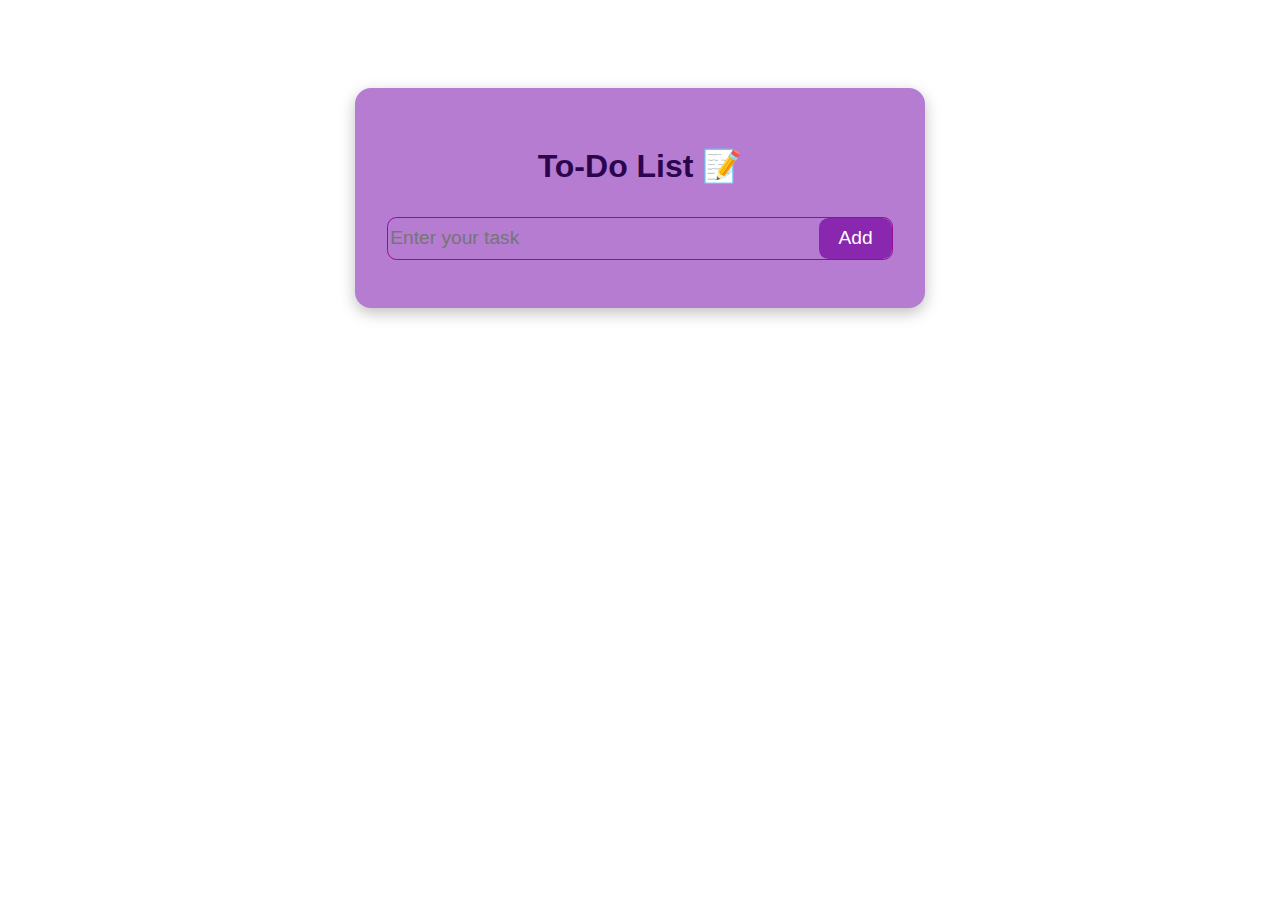
<file: index.html>
<!DOCTYPE html>
<html lang="en">
<head>
    <meta charset="UTF-8">
    <meta name="viewport" content="width=device-width, initial-scale=1.0">
    <title>To-Do List website</title>
    <link rel="stylesheet" href="style.css">
</head>
<body background="https://images.freecreatives.com/wp-content/uploads/2016/04/Purple-Flower-Website-Background.jpg">
    
    <div class="todo-container">
        <h2>To-Do List 📝</h2>
        <div class="input-group">
        <input type="text" id="todo-input" placeholder="Enter your task">
        <button onclick="addTask()" >Add</button>
        </div>
        <ul id="todo-list"></ul>
    </div>


    <script src="script.js"></script>
</body>
</html>
</file>
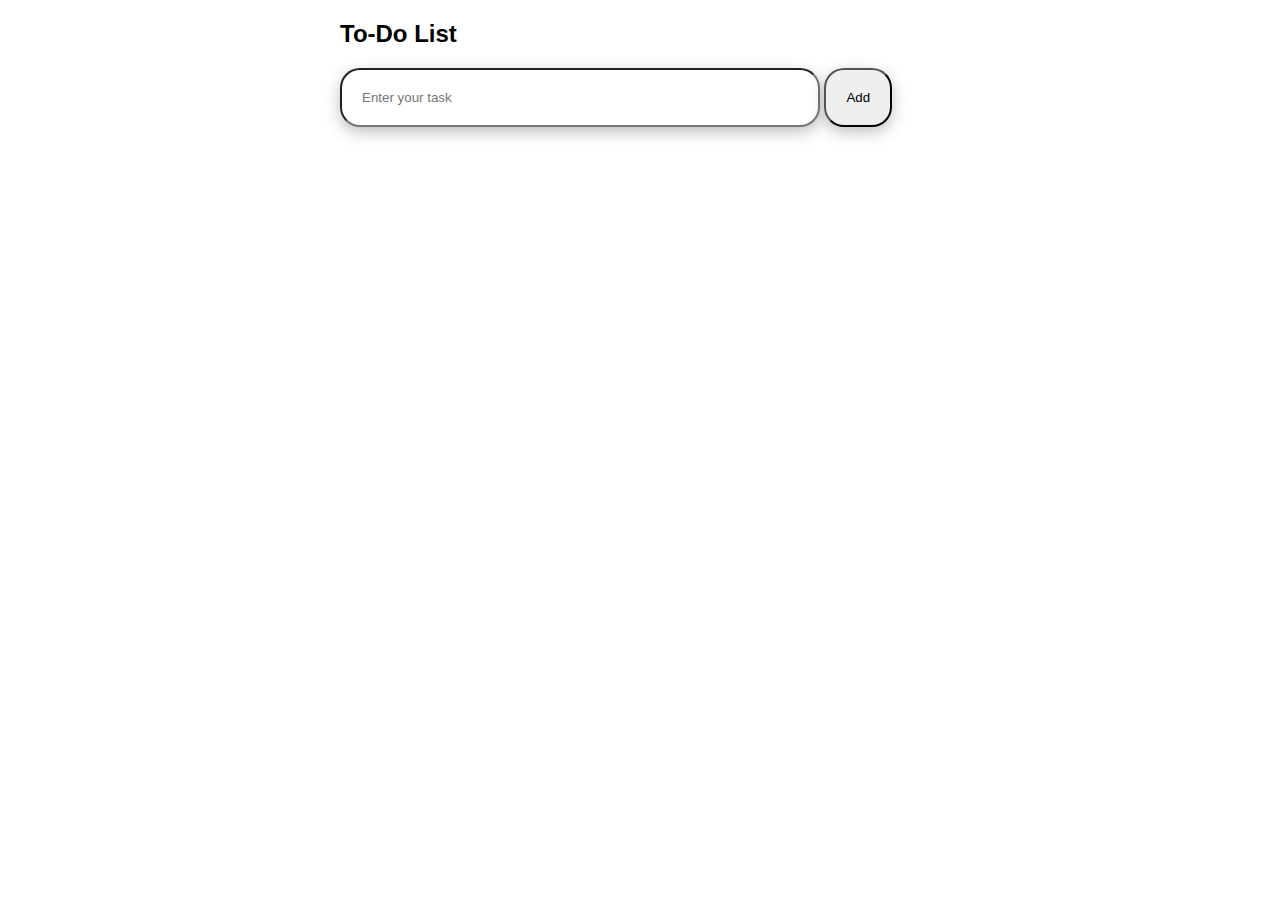
<file: To-Do List/index.html>
<!DOCTYPE html>
<html lang="en">
<head>
    <meta charset="UTF-8">
    <meta name="viewport" content="width=device-width, initial-scale=1.0">
    <title>To-Do List</title>
    <link rel="stylesheet" href="style.css">
</head>
<body background="https://images.freecreatives.com/wp-content/uploads/2016/04/Purple-Flower-Website-Background.jpg">
    
</body>
<body>
    <div class="todo-container">
        <h2>To-Do List</h2>
        <input type="text" id="todo-input" placeholder="Enter your task">
        <button onclick="addTodo()">Add</button>
        <ul id="todo-list"></ul>
    </div>
    <script src="script.js"></script>
</body>
</html>
</file>
<file: style.css>
body {
    font-family: Arial, sans-serif;
    display: flex;
    justify-content: center;
    padding-top: 5em;
}

h2{
    text-align: center;
    color: rgb(45, 5, 78);
    font-size: 2em;
    margin-bottom: 1em;
}

.todo-container {
    background-color: rgb(181, 124, 210);
    border-radius: 1em;
    padding: 2em;
    box-shadow: 0px 5px 15px rgba(1, 3, 4, 0.25);
    width: 40%;
}

.input-group{
    display: flex;
    justify-content: space-between;
    align-items: center;
    margin-bottom: 1em;
    border: 1px solid #920f97;
    border-radius: 0.6em;
}

#todo-input{
    width: 100%;
    border: none;
    outline: none;
    font-size: 1.2em;
    color: #333;
    background-color:  rgb(181, 124, 210);
}

.todo-input::placeholder {
    color: #acb3da;
}

button {
    background-color: #8927af;
    color: white;
    border: none;
    padding: 0.5em 1em;
    border-radius: 0.5em;
    cursor: pointer;
    font-size: 1.2em;
}
</file>
<file: To-Do List/style.css>
body {
    font-family: Arial, sans-serif;
}

.todo-container {
    max-width: 600px;
    margin: 0 auto;
    
}

.todo-container input[type="text"] {
    width: 80%;
    padding: 20px;
    box-sizing: border-box;
    margin-bottom: 10px;
    border-radius: 20px;
    box-shadow: 0px 5px 15px rgba(0, 0, 0, 0.25);
}

.todo-container button {
    padding: 20px;
    cursor: pointer;
    border-radius: 20px;
    box-shadow: 0px 5px 15px rgba(0, 0, 0, 0.25);
}

.todo-item {
    display: flex;
    align-items: center;
    justify-content: space-between;
    padding: 10px;
    border-bottom: 1px solid #ccc;
    box-shadow: 0px 5px 15px rgba(0, 0, 0, 0.25);
}

.todo-item input[type="checkbox"] {
    margin-right: 10px;
    box-shadow: 0px 5px 15px rgba(0, 0, 0, 0.25);
}
</file>
